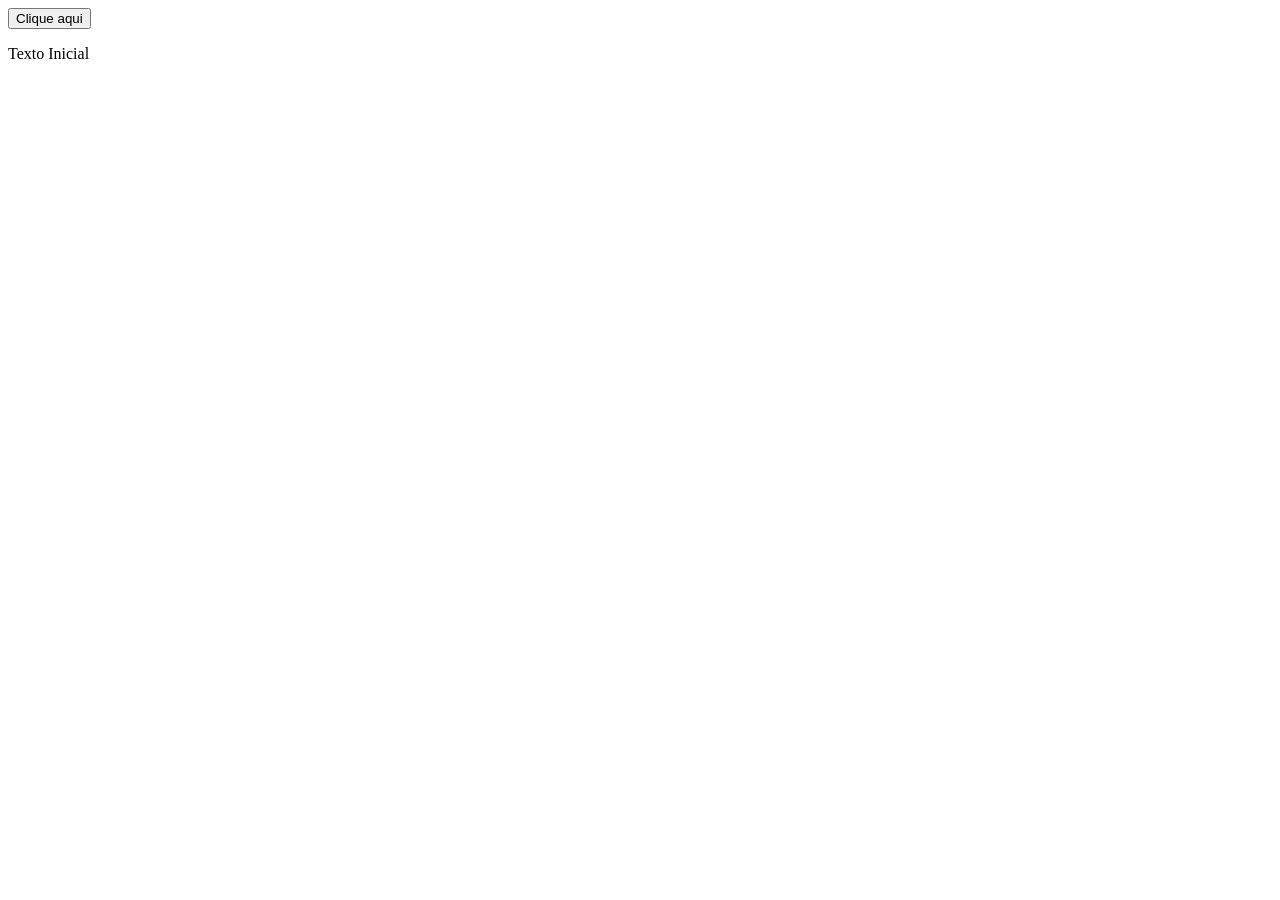
<file: ex1-manipulacao-dom/index.html>
<!DOCTYPE html>
<html lang="pt-br">
<head>
  <meta charset="UTF-8">
  <meta name="viewport" content="width=device-width, initial-scale=1.0">
  <title>Exercício 1: Manipulação do DOM</title>
</head>
<body>
  <!-- Botão que será usado para interagir com o JavaScript -->
  <button id="myButton">Clique aqui</button>
  <!-- 1ª Digitação (Aqui) -->

  <!-- Parágrafo que será modificado pelo JavaScript -->
  <p id="MyText">Texto Inicial</p>
  <!-- 2ª Digitação (Aqui) -->

  <!-- Inclui o arquivo JavaScript -->
  <script src="script.js"></script>
</body>
</html>
</file>
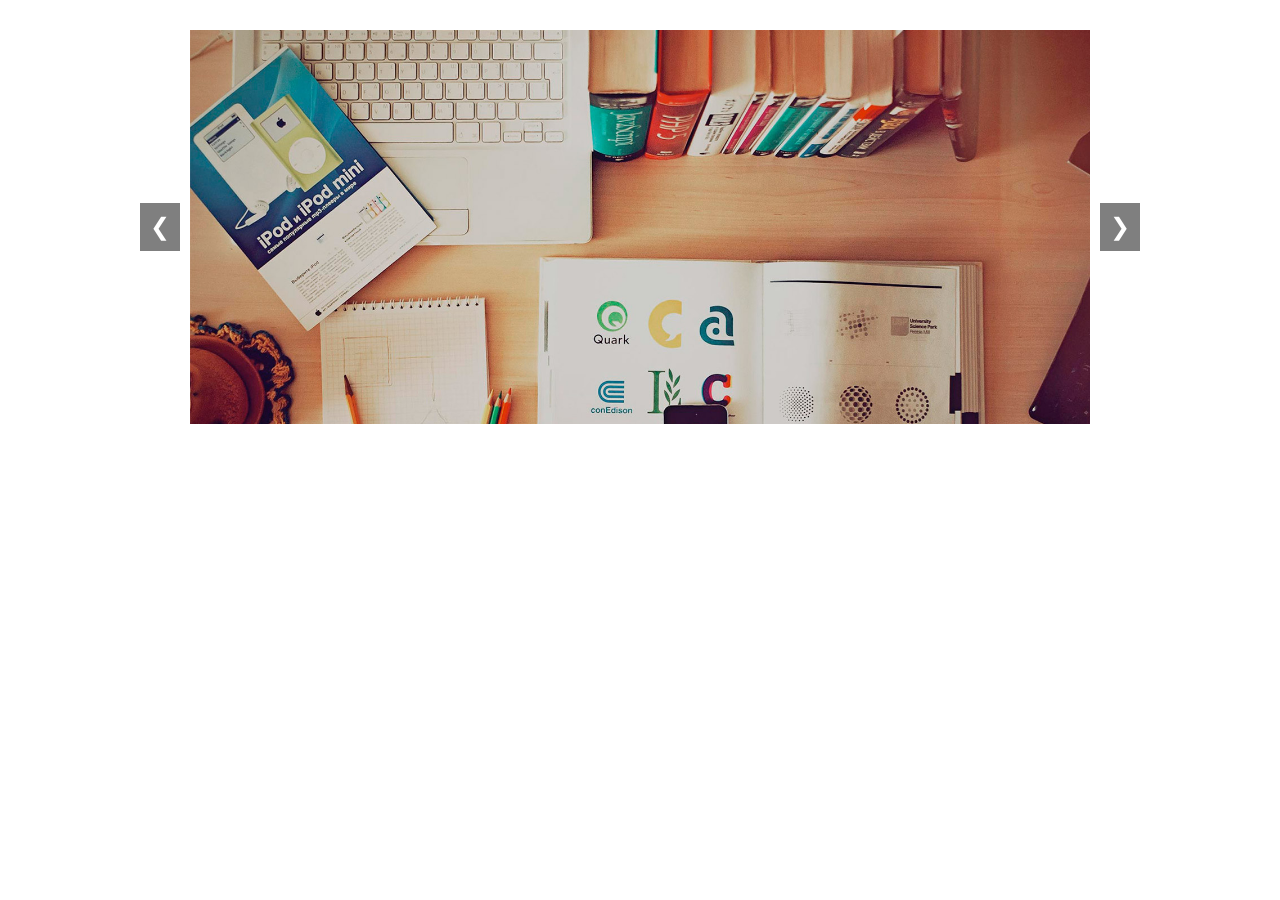
<file: ex11-carrossel/index.html>
<!DOCTYPE html>
<html lang="pt-br">
<head>
  <meta charset="UTF-8">
  <meta name="viewport" content="width=device-width, initial-scale=1.0">
  <title>Carrossel de Imagens</title>
  <!-- Importa o arquivo CSS personalizado -->
  <link rel="stylesheet" href="styles.css">
</head>
<body>
  <!-- Container do carrossel -->
  <div class="carousel-container">
    <!-- Slides do carrossel -->
    <div class="carousel-slides">
      <!-- Slide 1 (ativo por padrão) -->
      <div class="carousel-slide active">
        <img src="assets/slide1.jpg" alt="Imagem 1">
      </div>
      <!-- Slide 2 -->
      <div class="carousel-slide">
        <img src="assets/slide2.jpg" alt="Imagem 2">
      </div>
      <!-- Slide 3 -->
      <div class="carousel-slide">
        <img src="assets/slide3.jpg" alt="Imagem 3">
      </div>
    </div>

    <!-- Botões de navegação -->
    <button class="carousel-button prev">&#10094;</button> <!-- Botão "Anterior" -->
    <button class="carousel-button next">&#10095;</button> <!-- Botão "Próximo" -->
  </div>

  <!-- Inclui o arquivo JavaScript -->
  <script src="script.js"></script>
</body>
</html>
</file>
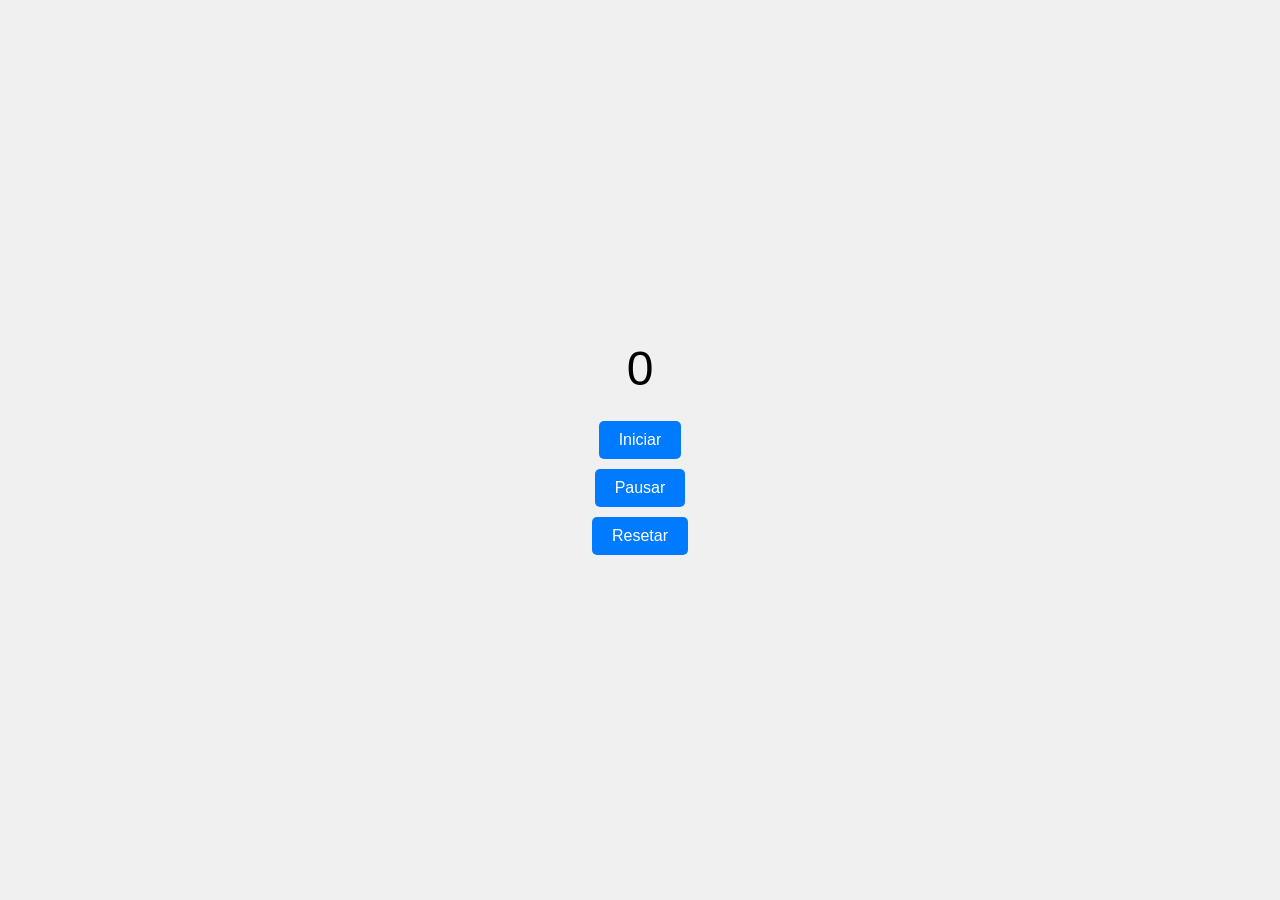
<file: ex11a-al-fazer-contador-(exercicio)/index.html>
<!DOCTYPE html>
<html lang="pt-br">
<head>
  <meta charset="UTF-8">
  <meta name="viewport" content="width=device-width, initial-scale=1.0">
  <title>Exercício 11a: Temporizador</title>
  <style>
    body {
      display: flex;
      flex-direction: column;
      align-items: center;
      justify-content: center;
      height: 100vh;
      margin: 0;
      font-family: Arial, sans-serif;
      background-color: #f0f0f0;
    }

    #timer {
      font-size: 3rem;
      margin-bottom: 20px;
    }

    button {
      margin: 5px;
      padding: 10px 20px;
      font-size: 1rem;
      cursor: pointer;
      border: none;
      border-radius: 5px;
      background-color: #007bff;
      color: white;
    }

    button:hover {
      background-color: #0056b3;
    }
  </style>
</head>
<body>
  <!-- Temporizador -->
  <div id="timer">0</div>

  <!-- Botões de controle -->
  <button id="startButton">Iniciar</button>
  <button id="pauseButton">Pausar</button>
  <button id="resetButton">Resetar</button>

  <!-- Script JavaScript embutido na página -->
  <script>
  let tempo = 0;
let intervalo = null;

const timer = document.getElementById("timer");
const startButton = document.getElementById("startButton");
const pauseButton = document.getElementById("pauseButton");
const resetButton = document.getElementById("resetButton");
const addButton = document.getElementById("add");

// Iniciar temporizador
startButton.addEventListener("click", () => {
  //Se não tiver iniciado, começar
  if (intervalo === null) {
    intervalo = setInterval(() => {
      tempo++;
      timer.textContent = tempo;
    }, 1000);
  }

  // Adicionar um segundo a cada clique,
  else {
    tempo++;
    timer.textContent = tempo;
  }
});

// Pausar temporizador
pauseButton.addEventListener("click", () => {
  clearInterval(intervalo);
  intervalo = null;
});

// Resetar temporizador
resetButton.addEventListener("click", () => {
  clearInterval(intervalo);
  intervalo = null;
  tempo = 0;
  timer.textContent = tempo;
});


  </script>
</body>
</html>
</file>
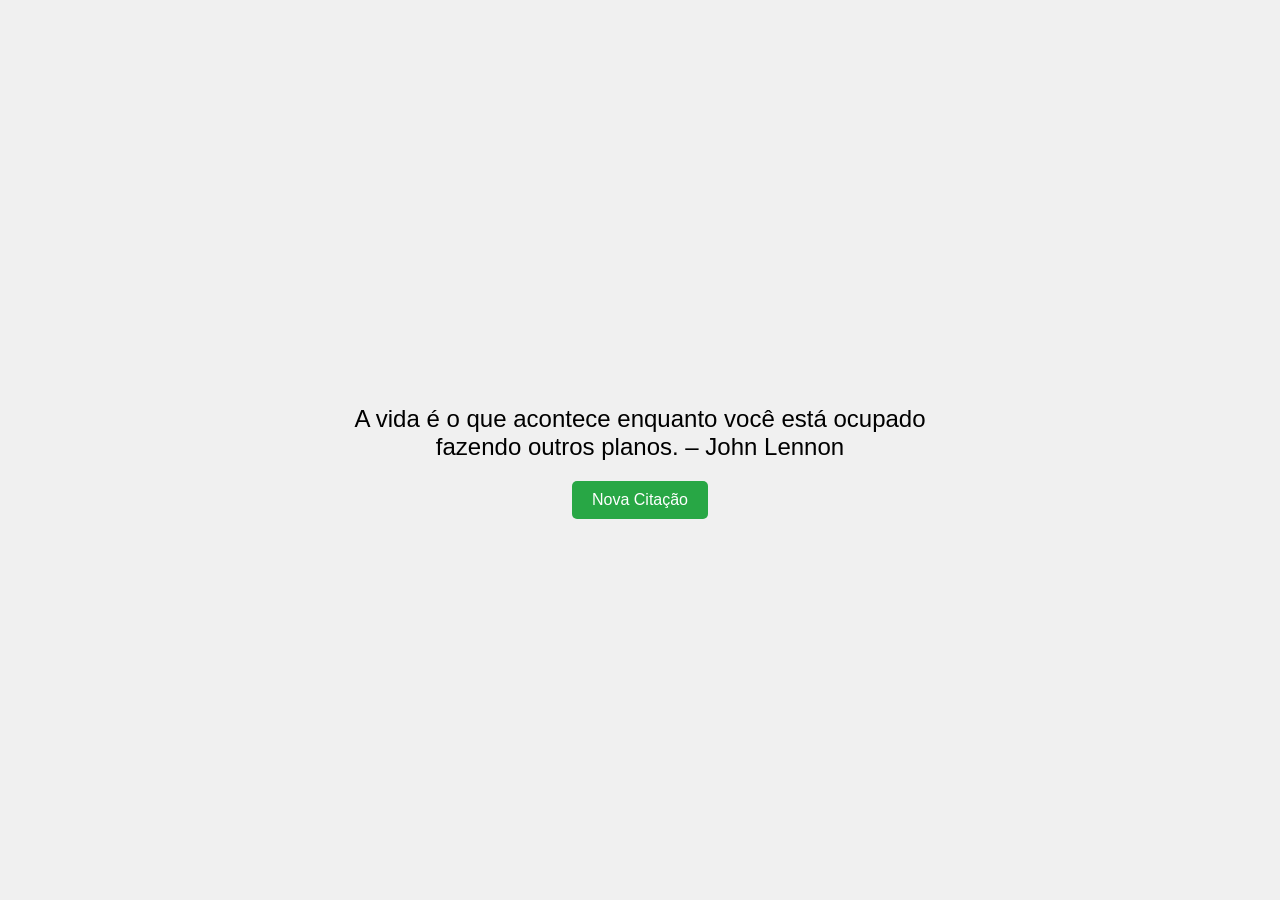
<file: ex11b-al-fazer-contador-(exercicio)/index.html>
<!DOCTYPE html>
<html lang="pt-br">
<head>
  <meta charset="UTF-8">
  <meta name="viewport" content="width=device-width, initial-scale=1.0">
  <title>Exercício 11b: Gerador de Citações</title>
  <style>
    body {
      display: flex;
      flex-direction: column;
      align-items: center;
      justify-content: center;
      height: 100vh;
      margin: 0;
      font-family: Arial, sans-serif;
      background-color: #f0f0f0;
    }

    #quote {
      font-size: 1.5rem;
      margin-bottom: 20px;
      text-align: center;
      max-width: 600px;
    }

    button {
      padding: 10px 20px;
      font-size: 1rem;
      cursor: pointer;
      border: none;
      border-radius: 5px;
      background-color: #28a745;
      color: white;
    }

    button:hover {
      background-color: #218838;
    }
  </style>
</head>
<body>
  <!-- Parágrafo para exibir a citação -->
  <p id="quote">Clique no botão para gerar uma citação.</p>

  <!-- Botão para gerar uma nova citação -->
  <button id="newQuoteButton">Nova Citação</button>

  <!-- Script JavaScript embutido na página -->
  <script>
    // Array de citações
    const quotes = [
      "A vida é o que acontece enquanto você está ocupado fazendo outros planos. – John Lennon",
      "A simplicidade é o último grau de sofisticação. – Leonardo da Vinci",
      "O sucesso é a soma de pequenos esforços repetidos dia após dia. – Robert Collier",
      "Acredite que você pode e você já está no meio do caminho. – Theodore Roosevelt",
      "Não importa o quão devagar você vá, desde que você não pare. – Confúcio"
    ];

   // Seleciona o botão e o parágrafo
const button = document.getElementById("newQuoteButton");
const quoteText = document.getElementById("quote");

function gerarAleatorio() {
  const ramdomIndex = Math.floor(Math.random() * quotes.length);
  quoteText.textContent =quotes[ramdomIndex];
}

// Evento de clique no botão
button.addEventListener("click", gerarAleatorio);
  // Mostra a citação no parágrafo
  gerarAleatorio();

  </script>
</body>
</html>
</file>
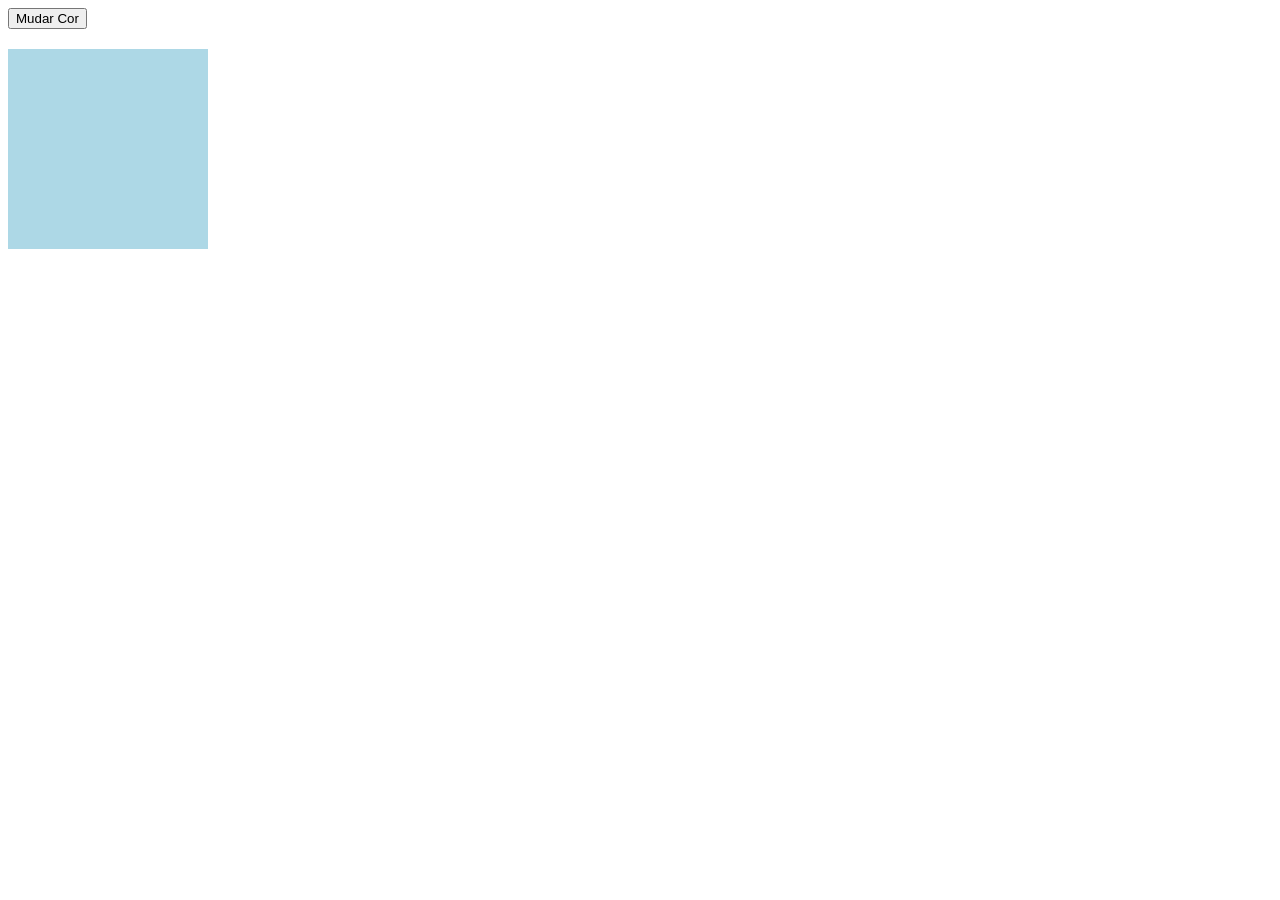
<file: ex2-alterar-estilos/index.html>
<!DOCTYPE html>
<html lang="pt-br">
<head>
  <meta charset="UTF-8">
  <meta name="viewport" content="width=device-width, initial-scale=1.0">
  <title>Exercício 2: Alternância de Estilos</title>
  <style>
    /* Define o estilo inicial da div */
    #myDiv {
      width: 200px;
      height: 200px;
      background-color: lightblue;
      margin-top: 20px;
    }
  </style>
</head>
<body>
  <!-- Botão que será usado para mudar a cor da div -->
  <button id="myButton">Mudar Cor</button>

  <!-- Div que terá sua cor de fundo alterada -->
  <div id="myDiv"></div>

  <!-- Script JavaScript embutido na página -->
  <script>
      const button = document.querySelector("#myButton");
      const div = document.querySelector("#myDiv");

    // Adiciona um evento de clique ao botão
     button.addEventListener('click',() => {
                    div.style.backgroundColor =
                    div.style.backgroundColor === 'lightblue' ? div.style.backgroundColor = 'lightcoral' : div.style.backgroundColor = 'lightblue';
      });


  </script>
</body>
</html>
</file>
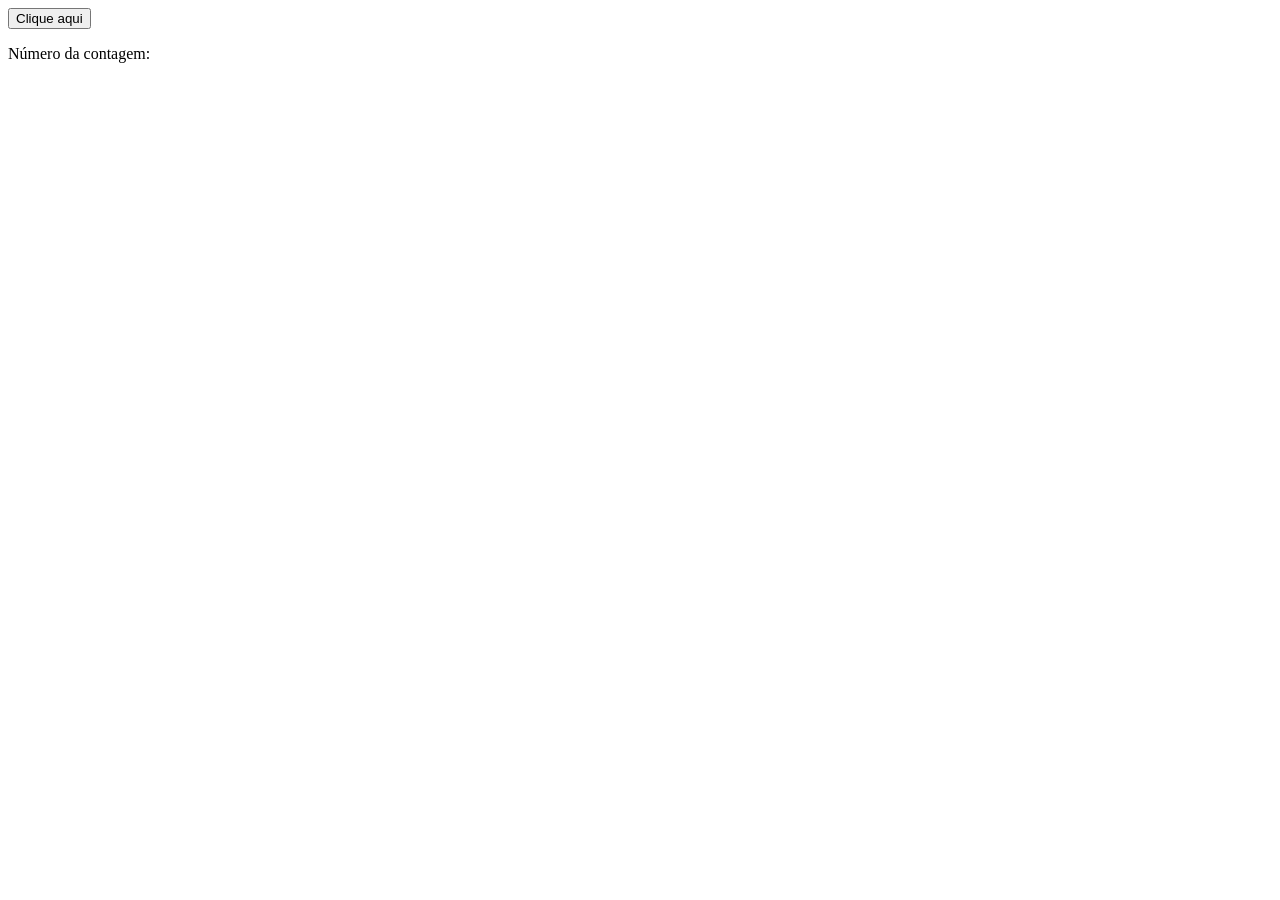
<file: ex5a-al-fazer-contador-(exercicio)/index.html>
<!DOCTYPE html>
<html lang="en">
<head>
    <meta charset="UTF-8">
    <meta name="viewport" content="width=device-width, initial-scale=1.0">
    <title>Exercício Contagem</title>

</head>
<body>
    <!-- Botão de contagem -->
     <button id="myButton">Clique aqui</button>

    <!-- Parágrafo da contagem-->
     <p id="myText">Número da contagem:</p>

    <!-- JS embutido -->
    <script>
        let contador = 0;

    const button = document.getElementById('myButton');
    const texto = document.getElementById('myText');

    // Adiciona um evento de clique ao botão
     button.addEventListener('click',() => {
        contador++;
        texto.textContent = "contador: " + contador;

        if (contador % 2 === 0) {
             texto.style.backgroundColor = "green";
        } else {
            texto.style.backgroundColor = "red";
            }     
      });
     </script>
</body>
</html>
</file>
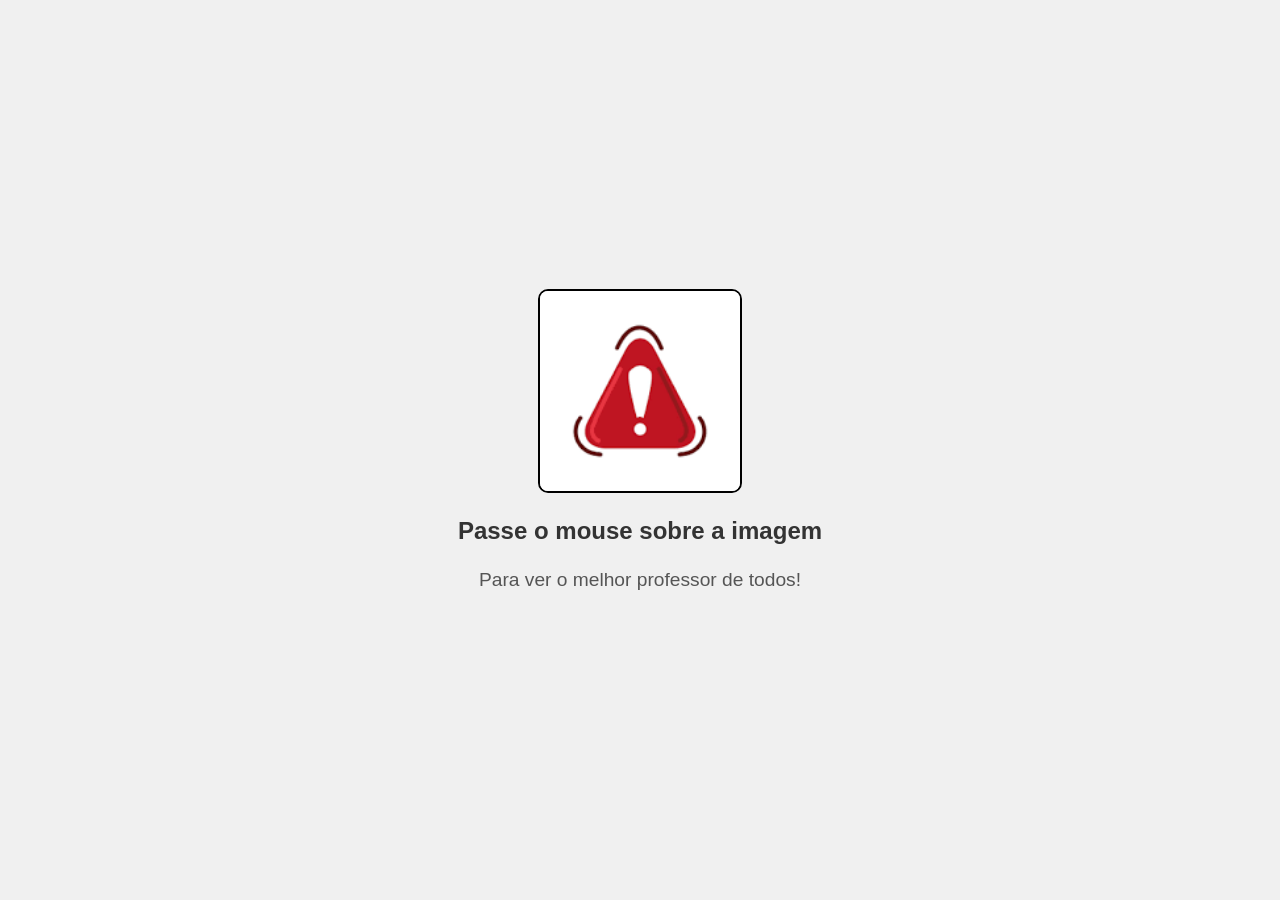
<file: ex5b-al-fazer-imagem-(exercicio)/index.html>
<!DOCTYPE html>
<html lang="pt-br">
<head>
  <meta charset="UTF-8">
  <meta name="viewport" content="width=device-width, initial-scale=1.0">
  <title>Exercício 5b: Troca de Imagem</title>
  <style>
    /* Estilo básico para centralizar a imagem e o texto */
    body {
      display: flex;
      flex-direction: column;
      align-items: center;
      justify-content: center;
      height: 100vh;
      margin: 0;
      font-family: Arial, sans-serif;
      background-color: #f0f0f0;
    }

    /* Contêiner para a imagem e o texto */
    .image-container {
      text-align: center;
    }

    /* Estilo da imagem */
    img {
      width: 200px; /* Largura fixa */
      height: 200px; /* Altura fixa */
      border: 2px solid black;
      border-radius: 10px; /* Borda arredondada */
      transition: transform 0.3s ease; /* Efeito de transição suave */
    }

    /* Efeito de escala ao passar o mouse */
    img:hover {
      transform: scale(1.05); /* Aumenta ligeiramente o tamanho */
    }

    /* Estilo do texto principal */
    #myText {
      margin-top: 20px;
      font-size: 1.5em;
      font-weight: bold;
      color: #333;
    }

    /* Estilo do texto adicional */
    .subtext {
      margin-top: 10px;
      font-size: 1.2em;
      color: #555;
    }
  </style>
</head>
<body>
  <!-- Contêiner para a imagem e o texto -->
  <div class="image-container">
    <!-- Imagem que será alterada -->
    <img id="myImage" src="image.png" alt="Imagem Inicial">


    <!-- Texto principal que será modificado -->
    <p id="myText">Passe o mouse sobre a imagem</p>

    <!-- Texto adicional -->
    <p class="subtext" id="subtext">Para ver o melhor professor de todos!</p>
  </div>

  <!-- Script JavaScript embutido na página -->
  <script>
    const img = document.querySelector("img");
    const text = document.getElementById("myText");
    const subtext = document.getElementById("subtext");

  // Evento quando o mouse passa por cima
    img.addEventListener("mouseover", () => {
    img.src = "ignacio.jpg";

  //Altera o texto original
  text.textContent = "Imagem Alterada!";

  //Altera o texto adicional
  subtext.textContent = "Ignácio"
});

img.addEventListener("mouseout", () => {
  img.src = "image.png";

//Volta o texto original
  text.textContent = "Passe o mouse sobre a imagem";

  //Volta o texto adicional
  subtext.textContent = "Para ver o melhor professor de todos!";
});
  </script>
</body>
</html>
</file>
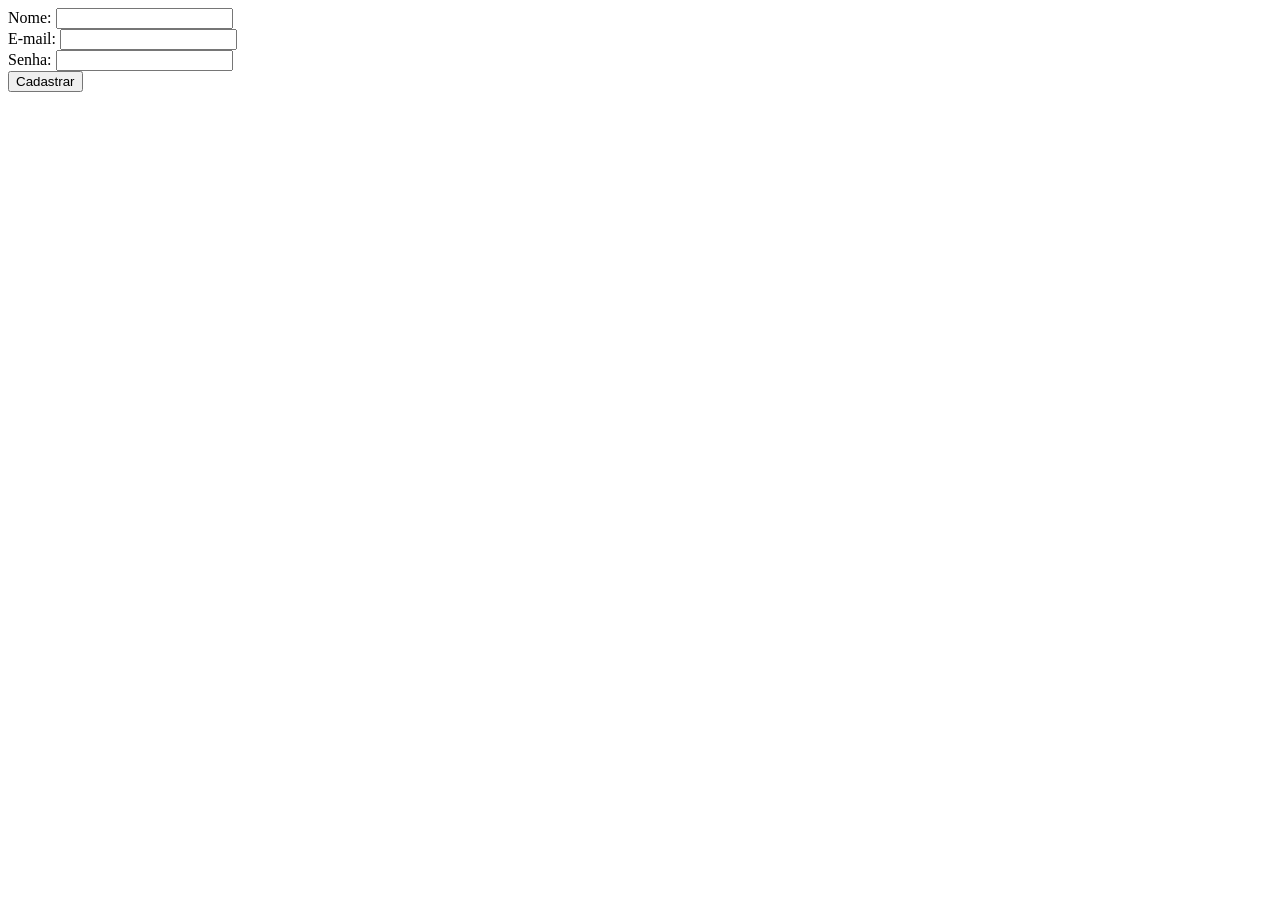
<file: ex7-validacao-formularios/index.html>
<!DOCTYPE html>
<html lang="pt-br">
<head>
  <meta charset="UTF-8">
  <meta name="viewport" content="width=device-width, initial-scale=1.0">
  <title>Validação de Formulário</title>
  <style>
    /* Estilo para mensagens de erro */
    .error {
      color: red; /* Cor do texto */
      font-size: 0.9rem; /* Tamanho da fonte */
    }
  </style>
</head>
<body>
  <!-- Formulário de cadastro -->
  <form id="signupForm">
    <div>
      <label for="name">Nome:</label>
      <input type="text" id="name" name="name">
      <!-- Span para exibir mensagem de erro do nome -->
      <span class="error" id="nameError"></span>
    </div>
    <div>
      <label for="email">E-mail:</label>
      <input type="email" id="email" name="email">
      <!-- Span para exibir mensagem de erro do e-mail -->
      <span class="error" id="emailError"></span>
    </div>
    <div>
      <label for="password">Senha:</label>
      <input type="password" id="password" name="password">
      <!-- Span para exibir mensagem de erro da senha -->
      <span class="error" id="passwordError"></span>
    </div>
    <!-- Botão de envio do formulário -->
    <button type="submit">Cadastrar</button>
  </form>

  <!-- Script JavaScript embutido na página -->
  <script>
    // Seleciona o formulário pelo ID
    const form = document.querySelector('#signupForm');
    // Adiciona um evento de submit ao formulário (event.preventDefault)
    form.addEventListener('submit', (event ) => {
      event.preventDefault();

    // O evento padrão de um formulário é enviar seus dados ao servidor e recarregar a página. O uso de event.preventDefault() bloqueia esse comportamento, permitindo validar os campos e controlar como os dados serão enviados.
    
        // Obtém os valores dos campos e remove espaços em branco
     const  name = form.name.value.trim();
     const  email = form.email.value.trim();
    const  password = form.password.value.trim();


    // Variável para controlar se o formulário é válido
    let isValid = true;
      
      // Validação do nome
      if (name === '' || name.length < 3) {
        document.querySelector('#nameError').textContent = 'Nome deve ter pelo menos 3 caracteres .';
        isValid = false; // Formulário inválido
      } else {
        document.querySelector('#nameError').textContent = ''; // Limpa a mensagem de erro
      }

      // Validação do e-mail
      if (email === '' || !email.includes('@')) {
        document.querySelector('#emailError').textContent = 'E-mail inválido.';
        isValid = false; // Formulário inválido
      } else {
        document.querySelector('#emailError').textContent = ''; // Limpa a mensagem de erro
      }

      // Validação da senha
      if (password.length < 6) {
        document.querySelector('#passwordError').textContent = 'Senha deve ter pelo menos 6 caracteres.';
        isValid = false; // Formulário inválido
      } else {
        document.querySelector('#passwordError').textContent = ''; // Limpa a mensagem de erro
      }

      // Se o formulário for válido, exibe uma mensagem e reseta os campos
      if (isValid) {
        alert('Cadastro Realizado com Sucesso!');
        form.reset();
      }
});

  </script>
</body>
</html>
</file>
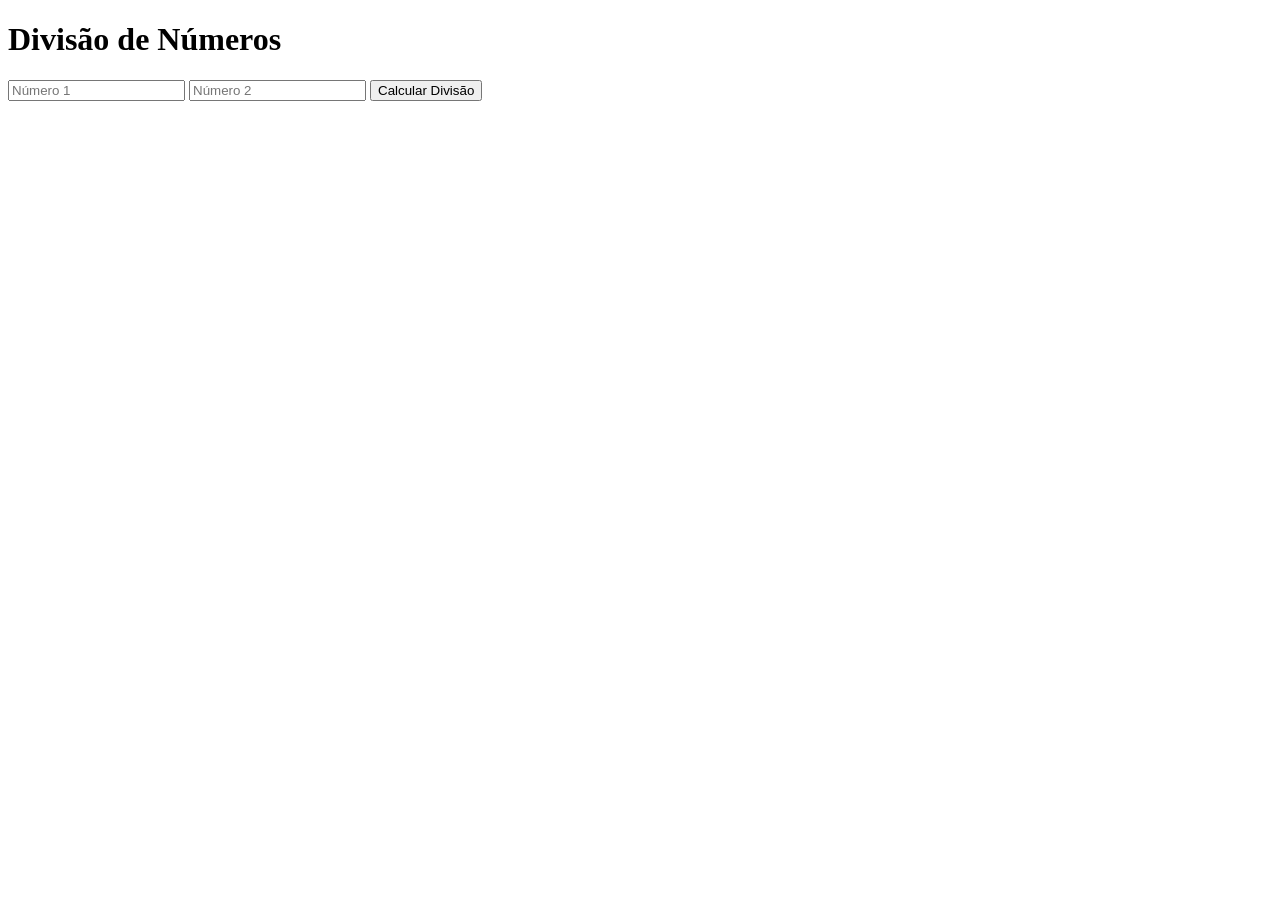
<file: ex8-tratamento-erros/index.html>
<!DOCTYPE html>
<html lang="pt-BR">
<head>
  <meta charset="UTF-8">
  <meta name="viewport" content="width=device-width, initial-scale=1.0">
  <title>Exercício 1: Try/Catch e Debugging</title>
</head>
<body>
  <!-- Título da página -->
  <h1>Divisão de Números</h1>

  <!-- Campos de entrada para os números -->
  <input type="number" id="num1" placeholder="Número 1">
  <input type="number" id="num2" placeholder="Número 2">

  <!-- Botão para calcular a divisão -->
  <button id="calculate">Calcular Divisão</button>

  <!-- Parágrafo para exibir o resultado ou mensagens de erro -->
  <p id="result"></p>

  <!-- Inclui o arquivo JavaScript -->
  <script src="script.js"></script>
</body>
</html>
</file>
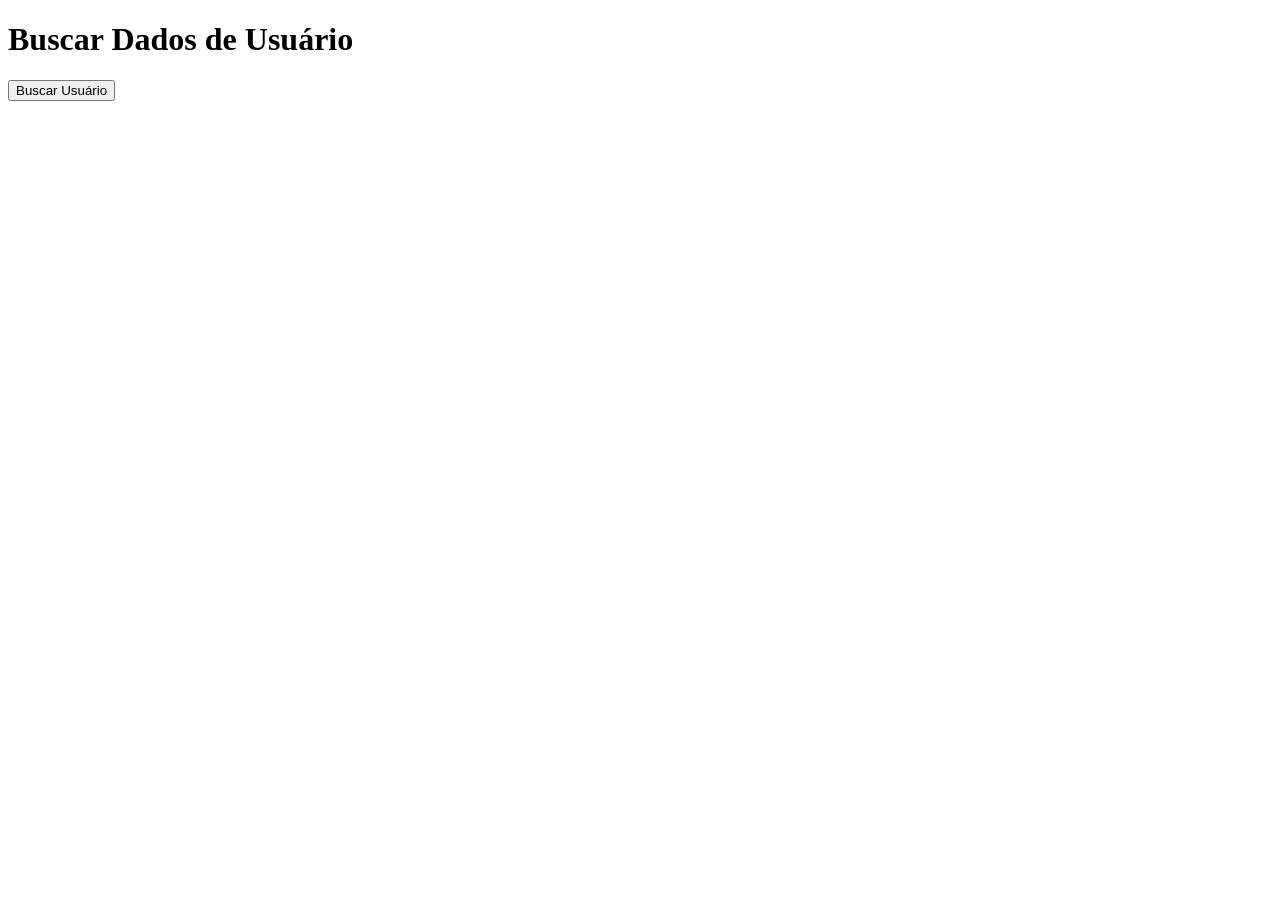
<file: ex9-buscar-async-await/index.html>
<!DOCTYPE html>
<html lang="pt-BR">
<head>
  <meta charset="UTF-8">
  <meta name="viewport" content="width=device-width, initial-scale=1.0">
  <title>Exercício 2: Async/Await</title>
</head>
<body>
  <!-- Título da página -->
  <h1>Buscar Dados de Usuário</h1>

  <!-- Botão para buscar dados do usuário -->
  <button id="fetchUser">Buscar Usuário</button>

  <!-- Div onde os dados do usuário serão exibidos -->
  <div id="userData"></div>

  <!-- Inclui o arquivo JavaScript -->
  <script src="script.js"></script>
</body>
</html>
</file>
<file: ex11-carrossel/styles.css>
/* styles.css */
/* Reset básico para remover margens e paddings padrão */
* {
  margin: 0;
  padding: 0;
  box-sizing: border-box;
}

/* Define a fonte padrão para o corpo da página */
body {
  font-family: Arial, sans-serif;
}

/* Container do carrossel */
.carousel-container {
  position: relative; /* Permite posicionar os botões dentro do container */
  max-width: 1000px; /* Largura máxima do carrossel */
  margin: 0 auto; /* Centraliza o carrossel na página */
  margin-top: 30px; /* Espaçamento superior */
  overflow: hidden; /* Esconde o conteúdo que ultrapassa o container */
  padding: 0 50px; /* Espaço para os botões de navegação */
}

/* Slides do carrossel */
.carousel-slides {
  display: flex; /* Exibe os slides em linha */
  transition: transform 0.5s ease-in-out; /* Animação de transição entre slides */
}

/* Estilo de cada slide */
.carousel-slide {
  min-width: 100%; /* Cada slide ocupa 100% do container */
  box-sizing: border-box;
  display: none; /* Esconde todos os slides por padrão */
}

/* Slide ativo (visível) */
.carousel-slide.active {
  display: block; /* Exibe o slide ativo */
}

/* Estilo das imagens dentro dos slides */
.carousel-slide img {
  width: 100%; /* Faz a imagem ocupar 100% do slide */
  display: block;
}

/* Estilo dos botões de navegação */
.carousel-button {
  position: absolute; /* Posiciona os botões dentro do container */
  top: 50%; /* Alinha verticalmente ao centro */
  transform: translateY(-50%); /* Ajusta o posicionamento vertical */
  background-color: rgba(0, 0, 0, 0.5); /* Fundo semi-transparente */
  color: white; /* Cor do ícone */
  border: none; /* Remove a borda */
  padding: 10px; /* Espaçamento interno */
  cursor: pointer; /* Muda o cursor para pointer */
  font-size: 1.5rem; /* Tamanho do ícone */
  z-index: 1000; /* Garante que os botões fiquem acima das imagens */
}

/* Botão "Anterior" */
.carousel-button.prev {
  left: 0; /* Posiciona o botão à esquerda do container */
}

/* Botão "Próximo" */
.carousel-button.next {
  right: 0; /* Posiciona o botão à direita do container */
}
</file>
